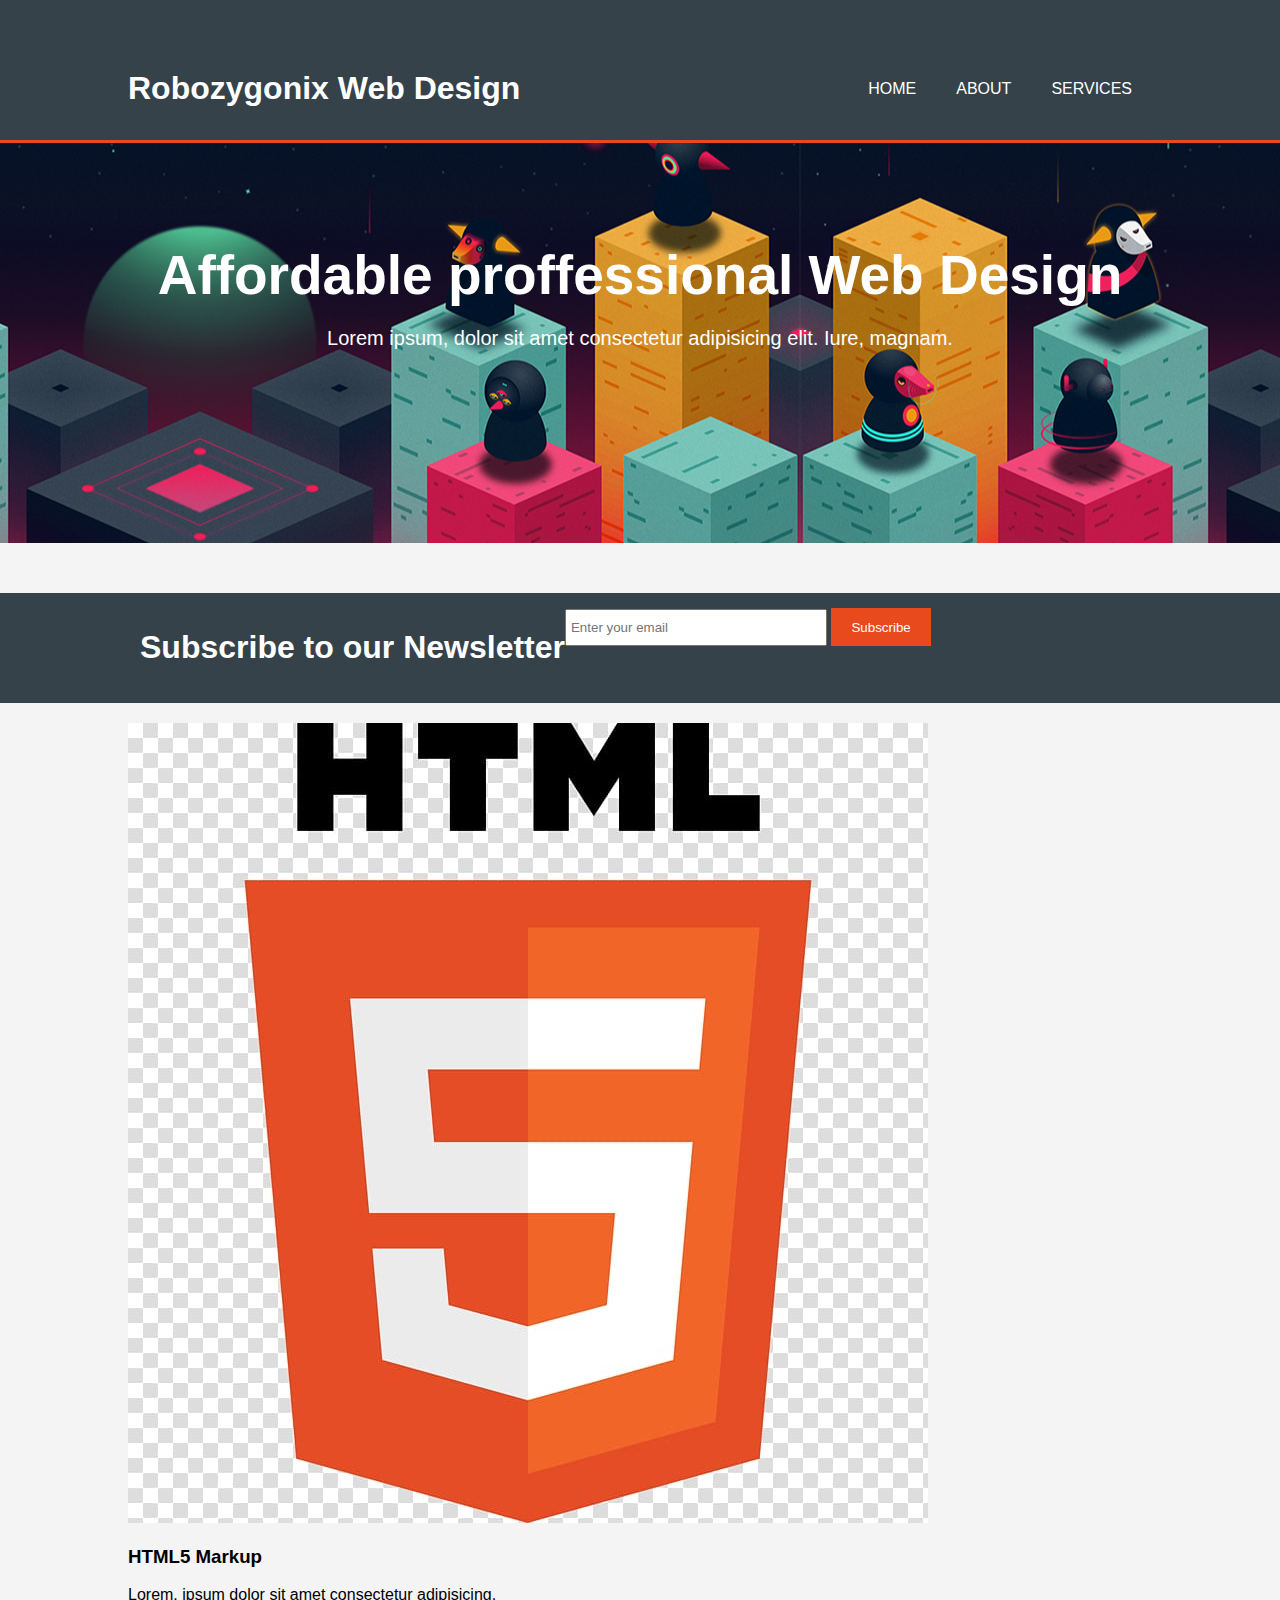
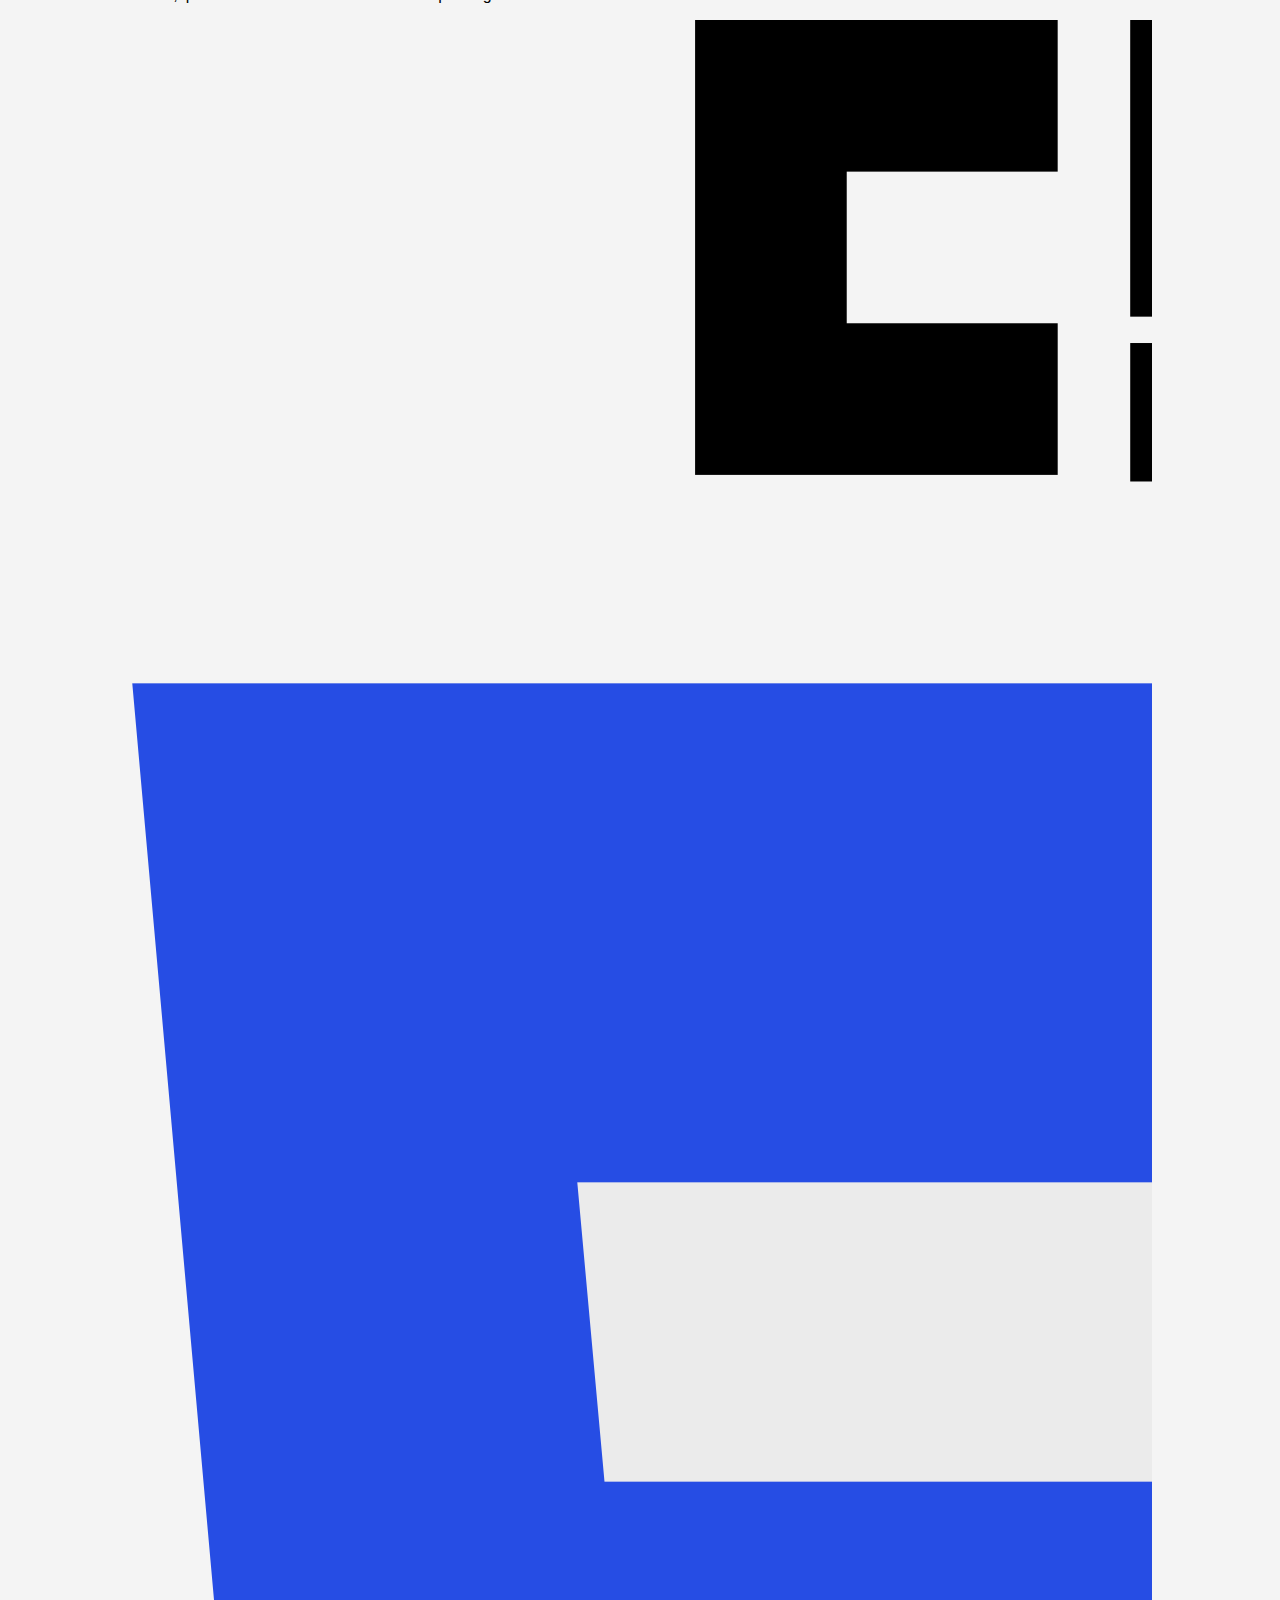
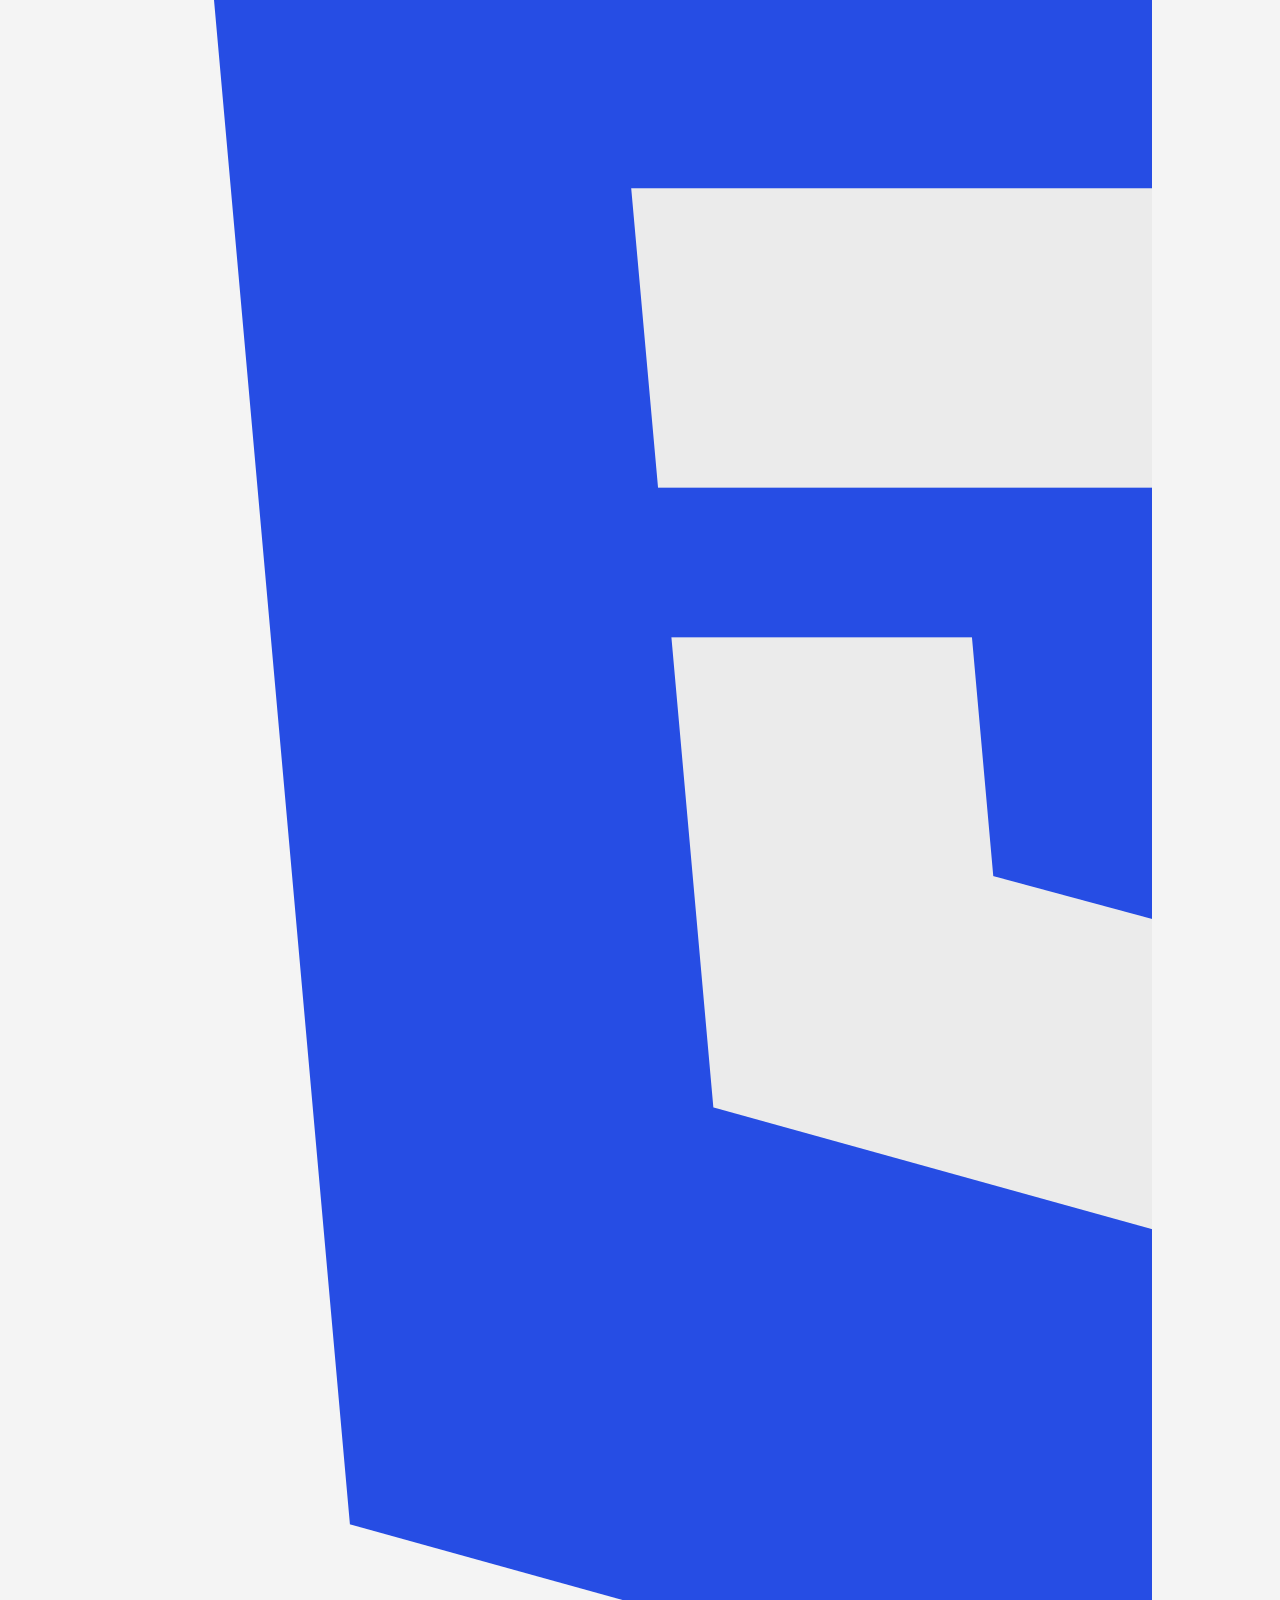
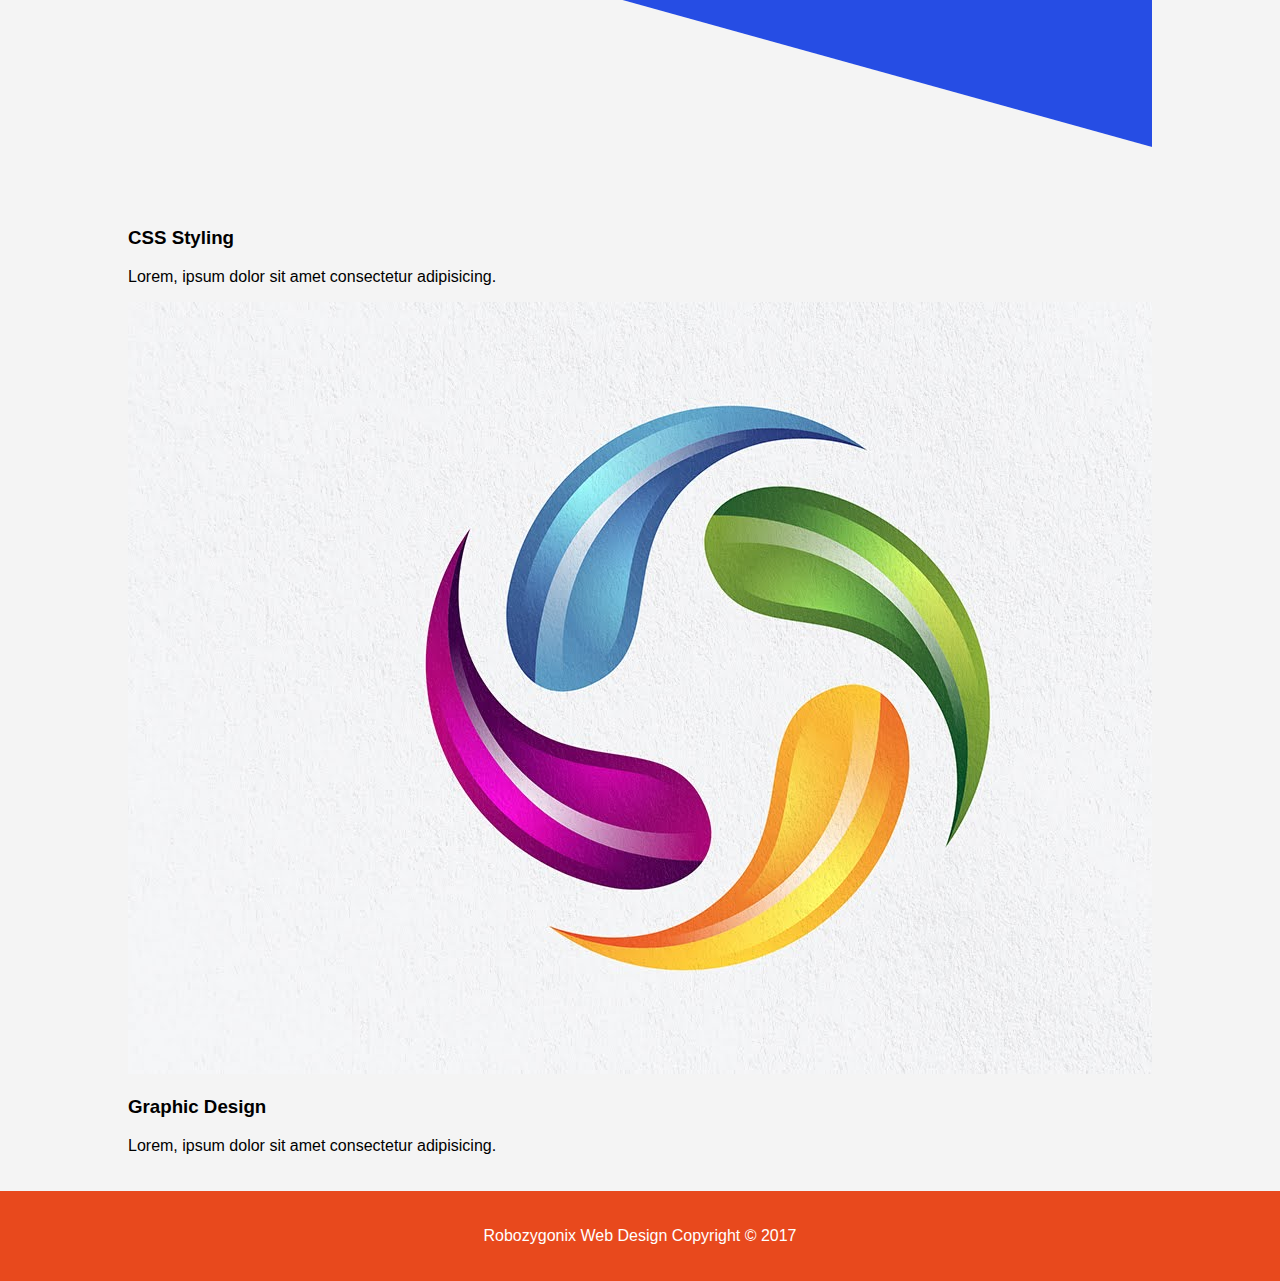
<file: index.html/index.html>
<!DOCTYPE html>
<html lang="en">
<head>
    <meta charset="UTF-8">
    <meta http-equiv="X-UA-Compatible" content="IE=edge">
    <meta name="viewport" content="width=device-width, initial-scale=1.0">
    <meta name="description" content="Affordable and proffessional web design">
    <meta name="keywords" content="web design ,affordable web design">
    <meta name="author" content="Abhishek choudhary">

    <title>Robozygonix Web Design|Welcome</title>
    <link rel="stylesheet" href="style.css">
</head>
<body>
    <header>
        <div class="container">
           <div id="branding">
               <h1>Robozygonix Web Design</h1>
           </div>
           <nav>
               <ul>
                   <li><a href="index.html">Home</a></li>
                   <li><a href="about.html">About</a></li>
                   <li><a href="services.html">Services</a></li>
               </ul>
           </nav>
        </div>
    </header>
    <section id="showcase">
     <div class="container">
         <h1>Affordable proffessional Web Design</h1>
         <p>Lorem ipsum, dolor sit amet consectetur adipisicing elit. Iure, magnam.
         </p>
     </div>
    </section>
    <section id="newsletter">
        <div class="container">
            <h1>Subscribe to our Newsletter</h1>
            <form action="backend.php">
                <input type="email" placeholder="Enter your email">
                <button type="submit" class="button-1">Subscribe</button>
            </form>

        </div>

    </section>
    <section id="boxes">
        <div class="container">
            <div class="boxes">
                <img class="img" src="html logo.jpg" alt="Html logo">
                <h3>HTML5 Markup</h3>
                <p>Lorem, ipsum dolor sit amet consectetur adipisicing.</p>

            </div>
            <div class="boxes">
                <img class="img" src="css-3-logo.png" alt="css logo">
                <h3>CSS Styling</h3>
                <p>Lorem, ipsum dolor sit amet consectetur adipisicing.</p>

            </div>
            <div class="boxes">
                <img class="img" src="logo-design.jpg" alt="">
                <h3>Graphic Design</h3>
                <p>Lorem, ipsum dolor sit amet consectetur adipisicing.</p>

            </div>

        </div>

    </section>
     <footer>
         <p>Robozygonix Web Design Copyright &copy; 2017</p>
     </footer>
</body>
</html>
</file>
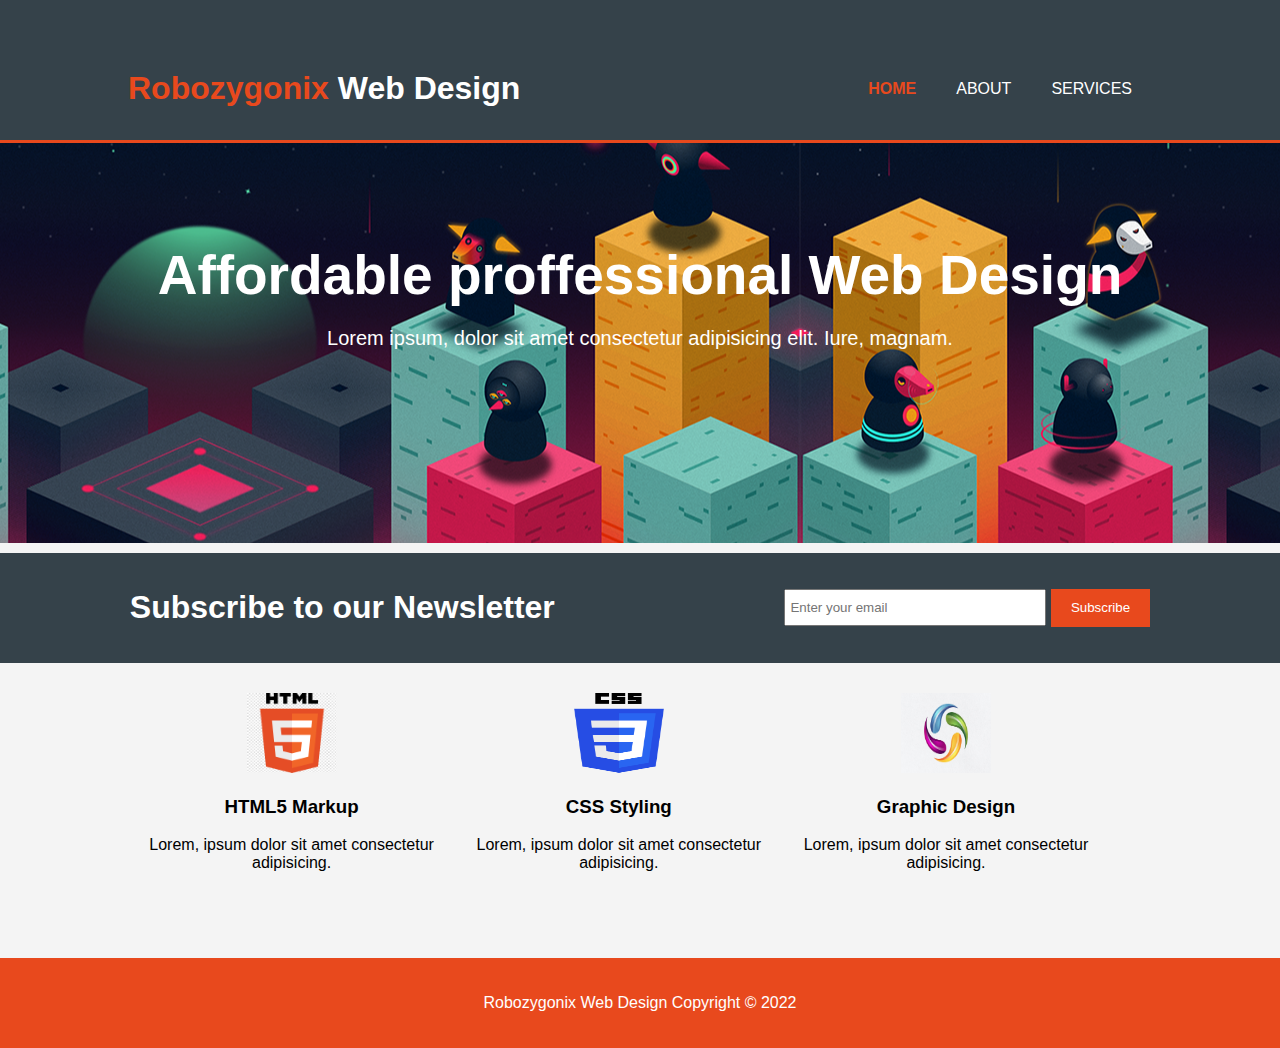
<file: Index/index.html>
<!DOCTYPE html>
<html lang="en">
<head>
    <meta charset="UTF-8">
    <meta http-equiv="X-UA-Compatible" content="IE=edge">
    <meta name="viewport" content="width=device-width, initial-scale=1.0">
    <meta name="description" content="Affordable and proffessional web design">
    <meta name="keywords" content="web design ,affordable web design">
    <meta name="author" content="Abhishek choudhary">

    <title>Robozygonix Web Design|Welcome</title>
    <link rel="stylesheet" href="style.css">
</head>
<body>
    <header>
        <div class="container">
           <div id="branding">
               <h1> <span class="highlight" >Robozygonix</span> Web Design</h1>
           </div>
           <nav>
               <ul>
                   <li class="current" ><a href="index.html">Home</a></li>
                   <li><a href="about.html">About</a></li>
                   <li><a href="services.html">Services</a></li>
               </ul>
           </nav>
        </div>
    </header>
    <section id="showcase">
     <div class="container">
         <h1>Affordable proffessional Web Design</h1>
         <p>Lorem ipsum, dolor sit amet consectetur adipisicing elit. Iure, magnam.
         </p>
     </div>
    </section>
    <section id="newsletter">
        <div class="form-container">
            <h1>Subscribe to our Newsletter</h1>
            <form action="backend.php">
                <input type="email" placeholder="Enter your email">
                <button type="submit" class="button-1">Subscribe</button>
            </form>

        </div>

    </section>
    <section id="boxes">
        <div class="container">
            <div class="box">
                <img class="logo1" src="html logo.jpg" alt="Html logo">
                <h3>HTML5 Markup</h3>
                <p>Lorem, ipsum dolor sit amet consectetur adipisicing.</p>

            </div>
            <div class="box">
                <img class="logo2" src="css-3-logo.png" alt="css logo">
                <h3>CSS Styling</h3>
                <p>Lorem, ipsum dolor sit amet consectetur adipisicing.</p>

            </div>
            <div class="box">
                <img class="logo1" src="logo-design.jpg" alt="">
                <h3>Graphic Design</h3>
                <p>Lorem, ipsum dolor sit amet consectetur adipisicing.</p>

            </div>

        </div>

    </section>
     <footer>
         <p>Robozygonix Web Design Copyright &copy; 2022</p>
     </footer>
</body>
</html>
</file>
<file: index.html/style.css>
.logo1 {
    height: 60px;
    width: 60px;
    
} 
 .button-1{
     height: 38px;
     background: #e8491d;
     color: #ffffff;
     padding-right: 20px;
     padding-left: 20px;
     border: 0;


 }
 body{
     font-family: Arial, "Helvetica Neue", Helvetica, sans-serif;
     line-height: 1.5
     font size 15px;
     padding: 0;
     margin: 0;
     background-color: #f4f4f4;


}
ul{
    margin: 0;
    padding: 0;

}
  .container{
      width: 80%;
      margin: auto;
      overflow: hidden;

  }
  header{
      background: #35424a;
      color: #ffff;
      padding-top: 70px;
       min-height: 70px;
       border-bottom: #e8491d 3px solid;

  }
  header a{
      color: #ffffff;
      text-decoration: none;
      text-transform: uppercase;
      font-size: 16px;

  }
    header ul{
        margin: 0;
        padding: 0;

    }
      header li{
          float: left;
          display: inline;
          padding: 0 20px 0 20px;


      }
      header #branding{
        float: left;

      }
      header #branding h1{
          margin: 0;

      }
      header nav{
          float: right;
          margin-top: 10px;

      }
      header .highlight, header .current a{
         color: #e8491d;
         font-weight: bold;

      
      }
       header a:hover{
           color: #cccccc;
           font-weight: bold;

       }
        #showcase {
            min-height: 400px;
            background: url(creative.png)  -400px ;
            text-align: center;
            color: #ffffff;
            margin-bottom: 50px;
            
        }
        #showcase h1{
            margin-top: 100px;
            font-size: 55px;
            margin-bottom: 10px;
            }
        #showcase p{
                font-size: 20px;

            }
            #newsletter{
                padding: 15px;
                color: #ffffff;
                background: #35424a;
            }
           #newsleltter form {
                float: right;
                margin-top: 60px;
           }
            #newsletter h1{
                float: left;

            }
          #newsletter input[type="email"]{
              padding: 4px;
              height: 25px;
              width: 250px;

          }
          #boxes{
              margin-top: 20px;
          }
          #boxes .box{
              float: left;
              width: 30%;
              text-align: center;
              padding: 10px;

          }
          #boxes .box img{
              width: 90px;
              text-align: center;
              
          }
          footer{
              padding: 20px;
              margin-top: 20px;
              color: #ffffff;
              background-color: #e8491d;
              text-align: center;

          }
</file>
<file: Index/style.css>
.logo1 {
    height: 80px;
    width: 60px;
    
}
.logo2 {
    height: 80px;
    width: 60px;
    
}  
 .button-1{
     height: 38px;
     background: #e8491d;
     color: #ffffff;
     padding-right: 20px;
     padding-left: 20px;
     border: 0;


 }
 body{
     font-family: Arial, "Helvetica Neue", Helvetica, sans-serif;
     line-height: 1.5
     font size 15px;
     padding: 0;
     margin: 0;
     background-color: #f4f4f4;


}
ul{
    margin: 0;
    padding: 0;

}
  .container{
      width: 80%;
      margin: auto;
      overflow: hidden;

  }
  .form-container{
      display: flex;
      justify-content: space-around;
      align-items: center;
  }
  header{
      background: #35424a;
      color: #ffff;
      padding-top: 70px;
       min-height: 70px;
       border-bottom: #e8491d 3px solid;

  }
  header a{
      color: #ffffff;
      text-decoration: none;
      text-transform: uppercase;
      font-size: 16px;

  }
    header ul{
        margin: 0;
        padding: 0;

    }
      header li{
          float: left;
          display: inline;
          padding: 0 20px 0 20px;


      }
      header #branding{
        float: left;

      }
      header #branding h1{
          margin: 0;

      }
      header nav{
          float: right;
          margin-top: 10px;

      }
      header .highlight, header .current a{
         color: #e8491d;
         font-weight: bold;

      
      }
       header a:hover{
           color: #cccccc;
           font-weight: bold;

       }
        #showcase {
            min-height: 400px;
            background: url(creative.png)  -400px ;
            text-align: center;
            color: #ffffff;
            margin-bottom: 10px;
            
        }
        #showcase h1{
            margin-top: 100px;
            font-size: 55px;
            margin-bottom: 10px;
            }
        #showcase p{
                font-size: 20px;

            }
            #newsletter{
                padding: 15px;
                color: #ffffff;
                background: #35424a;
            }
           #newsleltter form {
                float: right;
                margin-top: 60px;
           }
            #newsletter h1{
                float: left;

            }
          #newsletter input[type="email"]{
              padding: 4px;
              height: 25px;
              width: 250px;

          }
          #boxes{
              margin-top: 20px;
          }
          #boxes .box{
              float: left;
              width: 30%;
              text-align: center;
              padding: 10px;

          }
          #boxes .box img{
              width: 90px;
              text-align: center;
              
          }
          footer{
              padding: 20px;
              margin-top: 60px;
              
              color: #ffffff;
              background-color: #e8491d;
              text-align: center;

          }
</file>
